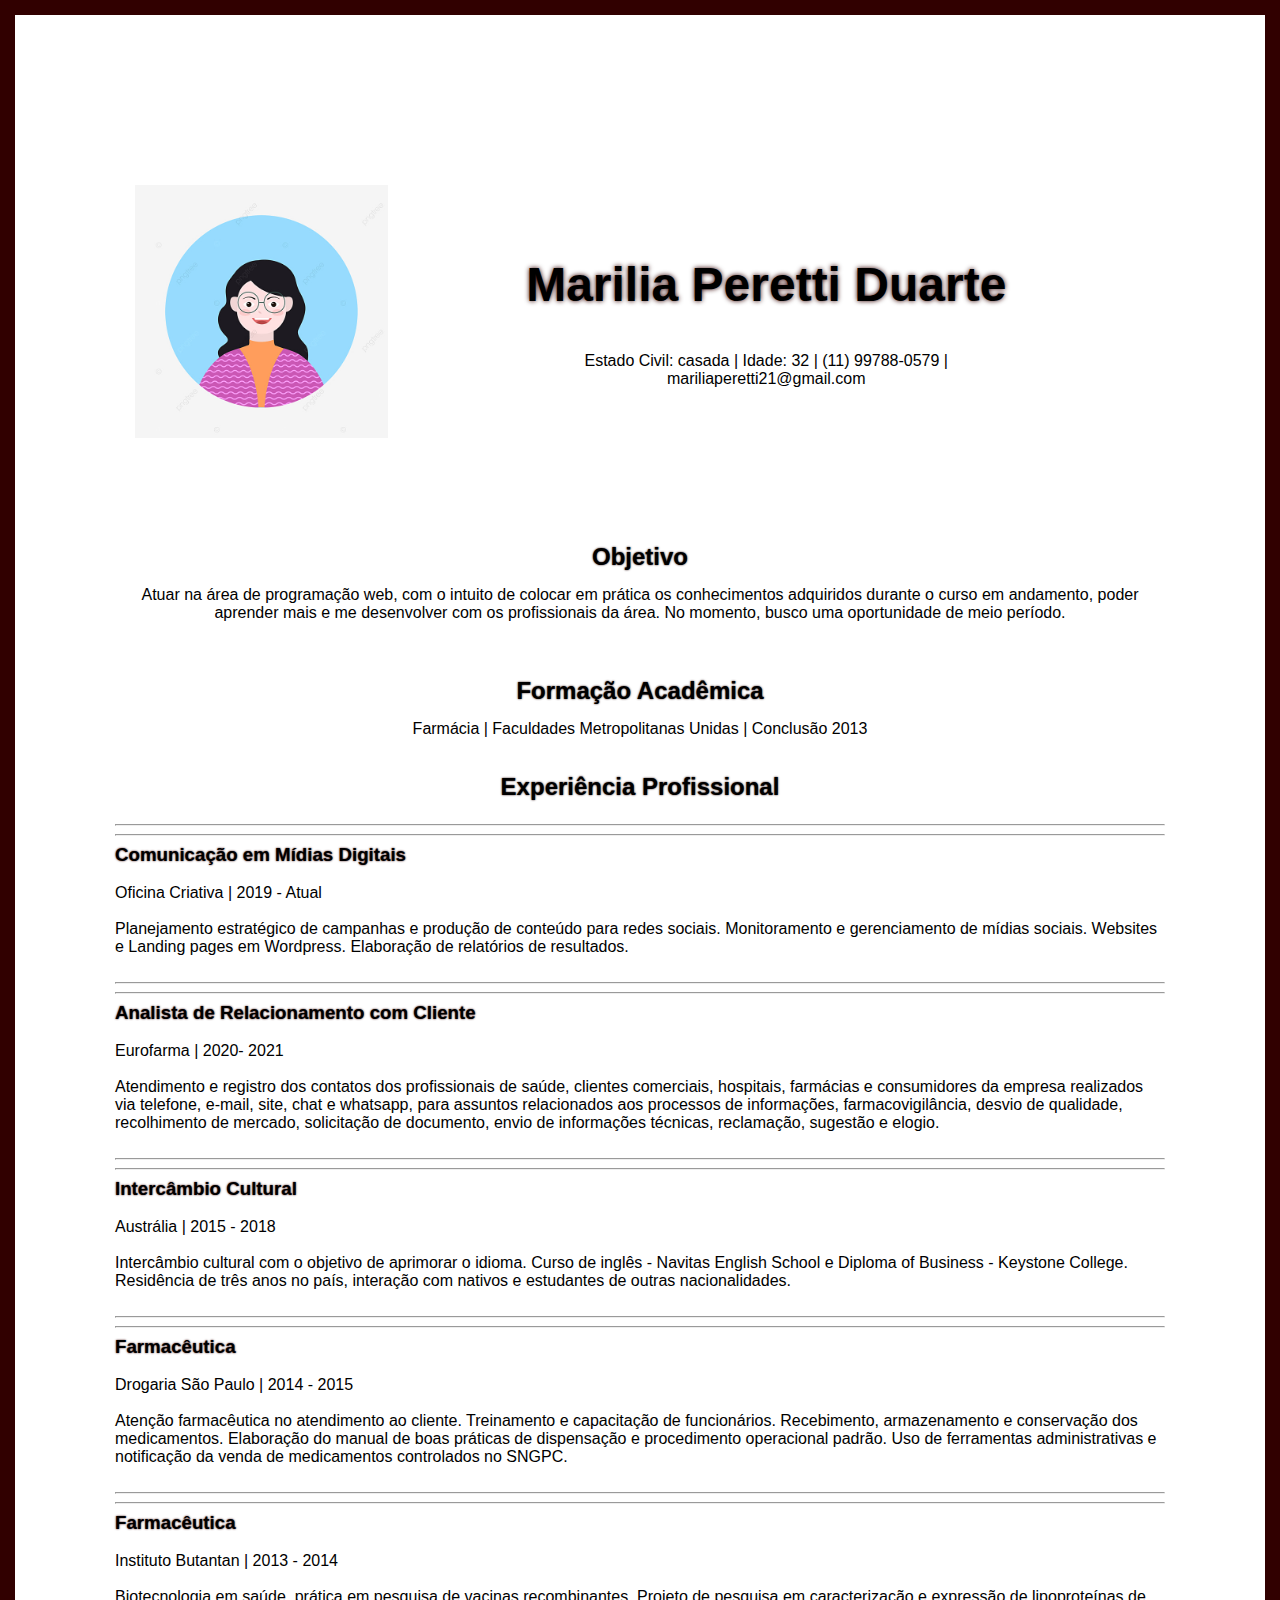
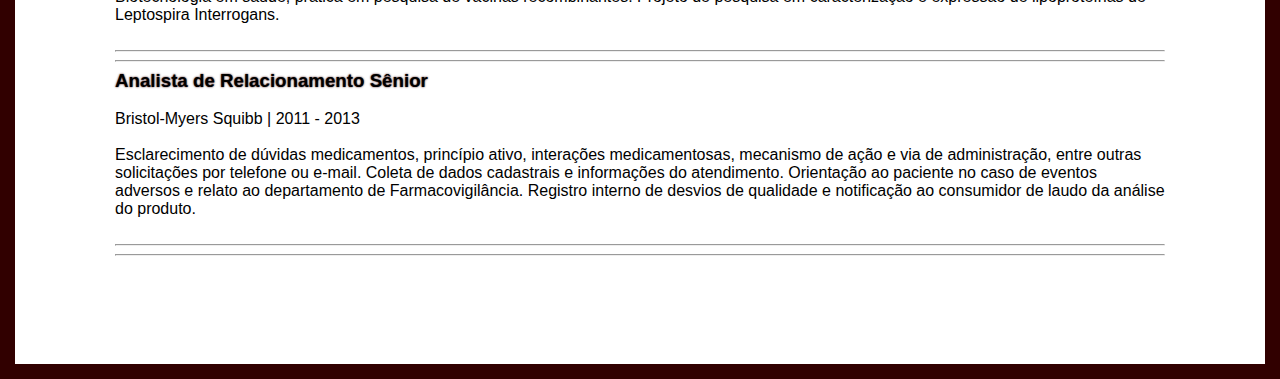
<file: marilia-curriculo/index.html>
<!DOCTYPE html>
<html lang="pt-br">
<head>
    <meta charset="UTF-8">
    <meta http-equiv="X-UA-Compatible" content="IE=edge">
    <meta name="viewport" content="width=device-width, initial-scale=1.0">
    <title>Currículo</title>    
    <link rel="stylesheet" href="estilo.css">
</head>
<body>
<div>

<section id="apresentacao">

    <img src="foto-curriculo.jpg" alt="">  
<div>
    <h1>Marilia Peretti Duarte </h1> <br>
    <p>Estado Civil: casada | Idade: 32 | (11) 99788-0579 | mariliaperetti21@gmail.com </p>
</div>    
</section>

<section id="objetivo">
        
    <h2>Objetivo </h2>
        <p>Atuar na área de programação web, com o intuito de colocar em prática os conhecimentos adquiridos durante o
curso em andamento, poder aprender mais e me desenvolver com os profissionais da área. No momento, busco
uma oportunidade de meio período.
</p>
    </section>

<section id="fomacao-academica">
    <h2>Formação Acadêmica </h2>
        <p>Farmácia | Faculdades Metropolitanas Unidas | Conclusão 2013 </p>

</section>

<section">
    <h2>Experiência Profissional </h2><hr>
          <hr>  <h3>Comunicação em Mídias Digitais</h3><br><p>Oficina Criativa | 2019 - Atual </p> <br>
                <p>Planejamento estratégico de campanhas e produção de conteúdo para redes sociais. Monitoramento e gerenciamento de mídias sociais. Websites e Landing pages em Wordpress. Elaboração de relatórios de resultados. </p> <br><hr>
             
    <hr> <h3>Analista de Relacionamento com Cliente</h3> <br>  <p>Eurofarma | 2020- 2021</p> <br>
                <p>Atendimento e registro dos contatos dos profissionais de saúde, clientes comerciais, hospitais, farmácias e consumidores da empresa realizados via telefone, e-mail, site, chat e whatsapp, para assuntos relacionados aos processos de informações, farmacovigilância, desvio de qualidade, recolhimento de mercado, solicitação de documento, envio de informações técnicas, reclamação, sugestão e elogio.</p><br> <hr>
           
    <hr><h3>Intercâmbio Cultural </h3><br> <p> Austrália | 2015 - 2018 </p><br>
                 <p>Intercâmbio cultural com o objetivo de aprimorar o idioma. Curso de inglês - Navitas English School e Diploma of Business - Keystone College. Residência de três anos no país, interação com nativos e estudantes de outras nacionalidades. </p><br><hr>

     <hr> <h3>Farmacêutica </h3> <br> <p>Drogaria São Paulo | 2014 - 2015 </p> <br>
                <p>Atenção farmacêutica no atendimento ao cliente. Treinamento e capacitação de funcionários. Recebimento, armazenamento e conservação dos medicamentos. Elaboração do manual de boas práticas de dispensação e procedimento operacional padrão. Uso de ferramentas administrativas e notificação da venda de medicamentos controlados no SNGPC. </p><br><hr>
        
     <hr><h3>Farmacêutica </h3> <br><p> Instituto Butantan | 2013 - 2014 </p><br>
                <p>Biotecnologia em saúde, prática em pesquisa de vacinas recombinantes. Projeto de pesquisa em caracterização e expressão de lipoproteínas de Leptospira Interrogans. </p><br><hr>

     <hr><h3>Analista de Relacionamento Sênior</h3><br> <p> Bristol-Myers Squibb | 2011 - 2013 </p><br>
                <p>Esclarecimento de dúvidas medicamentos, princípio ativo, interações medicamentosas, mecanismo de ação e via de administração, entre outras solicitações por telefone ou e-mail. Coleta de dados cadastrais e informações do atendimento. Orientação ao paciente no caso de eventos adversos e relato ao departamento de Farmacovigilância. Registro interno de desvios de qualidade e notificação ao consumidor de laudo da análise do produto. </p><br><hr> <hr>
</section>
        


</div>
</body>
</html>
</file>
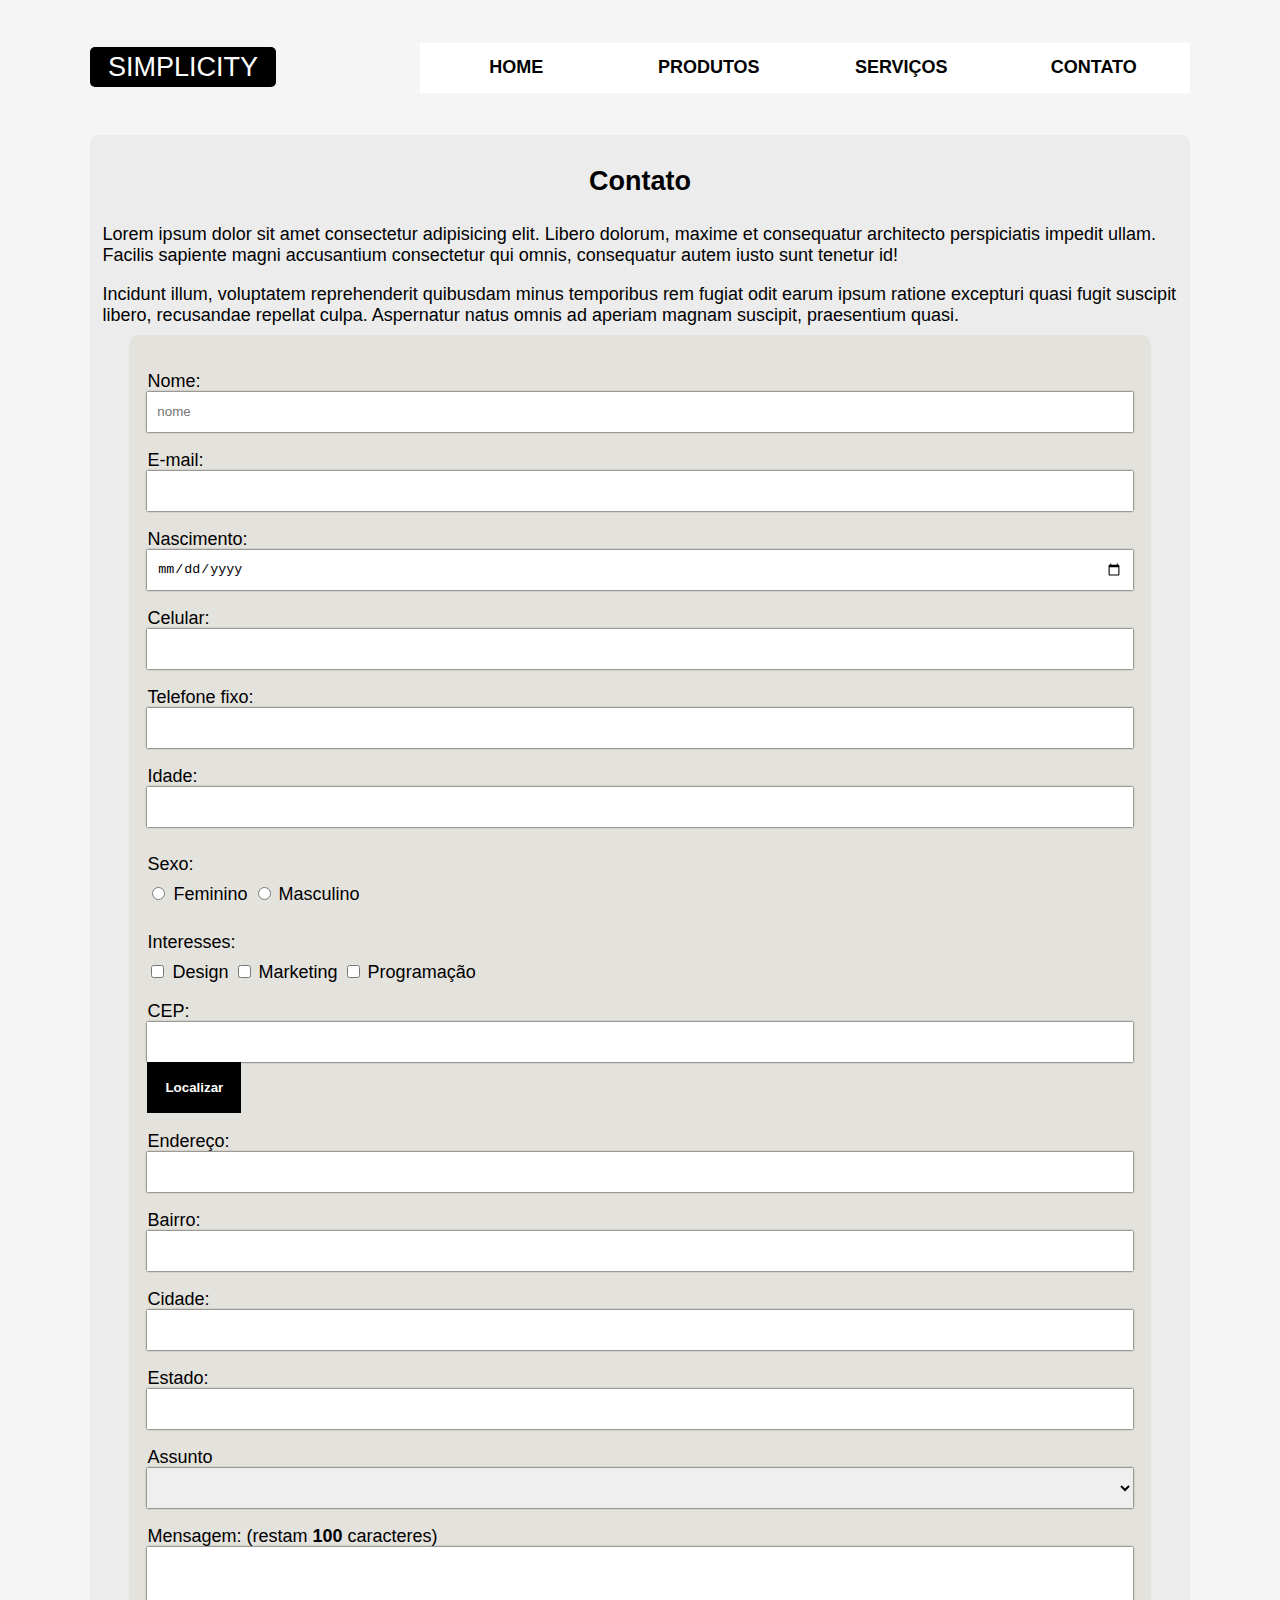
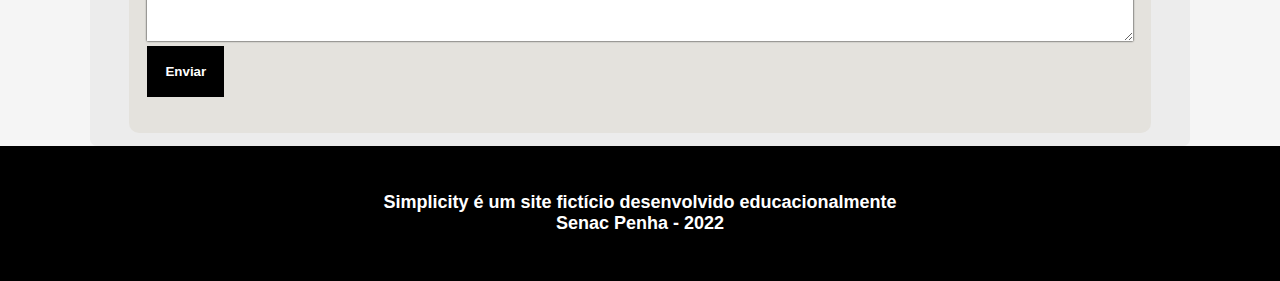
<file: simplicity-inicial-marilia/contato.html>
<!DOCTYPE html>
<html lang="pt-br">
<head>
    <meta charset="UTF-8">
    <meta http-equiv="X-UA-Compatible" content="IE=edge">
    <meta name="viewport" content="width=device-width, initial-scale=1.0">
    <title>Contato - Simplicity</title>

    <link rel="preconnect" href="https://fonts.googleapis.com">
    <link rel="preconnect" href="https://fonts.gstatic.com" crossorigin>
    <link href="https://fonts.googleapis.com/css2?family=Raleway:wght@900&display=swap" rel="stylesheet"> 

    <link rel="stylesheet" href="css/estilos.css">
</head>
<body>
    <header>
        <div class="limitador">
            <h1><a href="index.html">Simplicity</a></h1>
            <nav>
                <h2><a href="" class="icone">Menu &equiv; </a></h2>

                <ul id="links-menu">
                    <li><a href="index.html">Home</a></li>
                    <li><a href="produtos.html">Produtos</a></li>
                    <li><a href="servicos.html">Serviços</a></li>
                    <li><a href="contato.html">Contato</a></li>
                </ul>
            </nav>
        </div>
    </header>

    <main>     
        
        <article class="conteudo limitador">
           
            <h2>Contato</h2>

            <p>Lorem ipsum dolor sit amet consectetur adipisicing elit. Libero dolorum, maxime et consequatur architecto perspiciatis impedit ullam. Facilis sapiente magni accusantium consectetur qui omnis, consequatur autem iusto sunt tenetur id!</p>
            
            <p>Incidunt illum, voluptatem reprehenderit quibusdam minus temporibus rem fugiat odit earum ipsum ratione excepturi quasi fugit suscipit libero, recusandae repellat culpa. Aspernatur natus omnis ad aperiam magnam suscipit, praesentium quasi.</p>

            <!-- form: get para conteúdo como termos de busca/ form: post para coleta de dados (segurança dos dados) -->
            <form id="my-form" action="https://formspree.io/f/mzbojwnv" method="post">
            <div>
                <label for="nome">Nome:</label> <!-- for = é muito importante ser preenchido por questões de acessibilidade e deve ter a mesmo descrição do ID -->
                <input placeholder="nome" type="text" name="nome" id="nome" required>   <!-- placeholder é usado para descrever o campo para o usuário (opcional) -->

                <!-- para campos obrigatórios colocar "required" dentro das tags input ou select -->
            </div> 
            <div>
                <label for="email">E-mail:</label> 
                <input type="email" name="email" id="email">     
            </div>      
            <div>
                <label for="data">Nascimento:</label> 
                <input type="date" name="data" id="data">     
            </div>  
            <div>
                <label for="celular">Celular:</label> 
                <input type="tel" name="celular" id="celular">     
            </div>
            <div>
                <label for="telefone">Telefone fixo:</label> 
                <input type="tel" name="telefone" id="telefone">     
            </div>  
            <div>
                <label for="idade">Idade:</label> 
                <input type="number" name="idade" id="idade" min="18" max="120"> 
            
            </div>   
            <div>
                <p>Sexo:</p>
                <input value="feminino" type="radio" name="sexo" id="feminino"> <!-- sempre que for radio, o name deve ser igual para todas opções e o ID identifica cada uma -->
                <label for="feminino">Feminino</label>

                <input value="masculino" type="radio" name="sexo" id="masculino">
                <label for="masculino">Masculino</label>
            </div>

            <div>
                <p>Interesses:</p>
                <input value="Design" type="checkbox" name="interesses" id="design">
                <label for="design">Design</label>

                <input value="Marketing" type="checkbox" name="interesses" id="marketing">
                <label for="marketing">Marketing</label>

                <input value="Programação" type="checkbox" name="interesses" id="programacao">
                <label for="programacao">Programação</label>
            </div>

            <div>
                <label for="cep">CEP:</label>
                <input type="text" id="cep" name="cep" maxlength="9" required>
                <button id="localizar-cep">Localizar</button>
                <b id="status"></b>
            </div>
            <div>
                <label for="endereco">Endereço:</label>
                <input type="text" id="endereco" name="endereco" size="30">
            </div>
            <div>
                <label for="bairro">Bairro:</label>
                <input type="text" id="bairro" name="bairro">
            </div>
            <div>
                <label for="cidade">Cidade:</label>
                <input type="text" id="cidade" name="cidade">
            </div>
            <div>
                <label for="estado">Estado:</label>
                <input type="text" id="estado" name="estado">
            </div>
            
            <div>
                <label for="assunto">Assunto</label>
                <select name="" id="">
                    <option></option> <!-- deixar vazio propositalmente -->
                    <option>Dúvidas</option>
                    <option>Elogio</option>
                    <option>Reclamação</option>
                    <option>Outros</option>
                </select>
            </div>
            
            <div>
                <label for="mensagem">Mensagem: 
                    <span id="maximo"> (restam <b id="caracteres">100</b> caracteres)</span>
                </label> <br>
                <textarea maxlength="100" name="mensagem" id="mensagem" cols="25" rows="5"></textarea>
            </div>

            <button type="submit">Enviar</button>
            <!-- também poderia usar:
            <input type="button" value="Enviar"> -->

            <p id="my-form-status"></p>

            
        </form>
        </article>
        
    </main>

    <footer>
        <p>Simplicity é um site fictício desenvolvido educacionalmente
        <br>Senac Penha - 2022 </p>
    </footer>

    <script src="js/vanilla-masker.min.js"></script>

    <script src="js/menu.js"></script>

    <script src="js/scripts.js"></script>
    

</body>
</html>
</file>
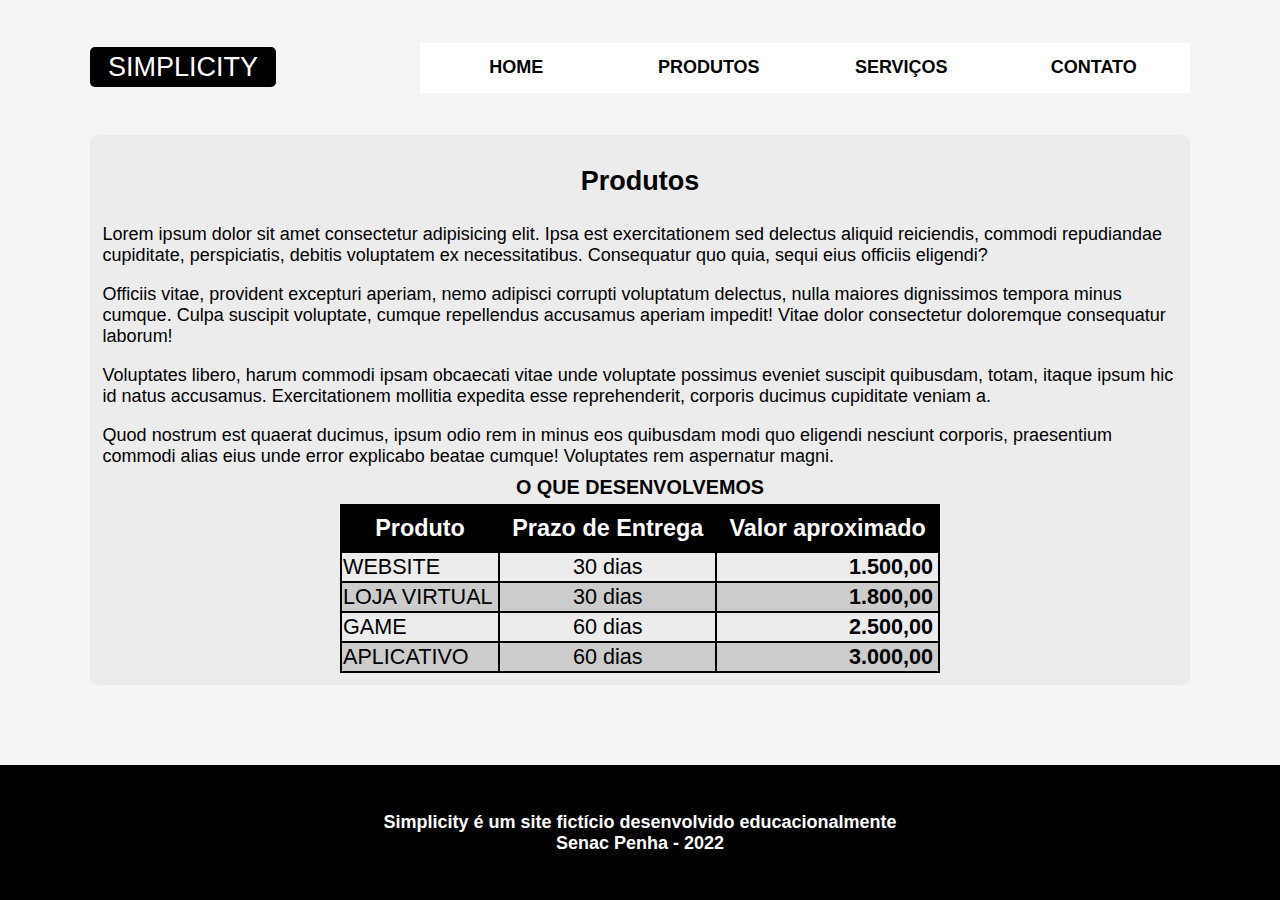
<file: simplicity-inicial-marilia/produtos.html>
<!DOCTYPE html>
<html lang="pt-br">
<head>
    <meta charset="UTF-8">
    <meta http-equiv="X-UA-Compatible" content="IE=edge">
    <meta name="viewport" content="width=device-width, initial-scale=1.0">
    <title>Produtos - Simplicity</title>

    <link rel="preconnect" href="https://fonts.googleapis.com">
    <link rel="preconnect" href="https://fonts.gstatic.com" crossorigin>
    <link href="https://fonts.googleapis.com/css2?family=Raleway:wght@900&display=swap" rel="stylesheet"> 

    <link rel="stylesheet" href="css/estilos.css">
</head>
<body>
    <header>
        <div class="limitador">
            <h1><a href="index.html">Simplicity</a></h1>
            <nav>
                <h2><a href="" class="icone">Menu &equiv; </a></h2>

                <ul id="links-menu">
                    <li><a href="index.html">Home</a></li>
                    <li><a href="produtos.html">Produtos</a></li>
                    <li><a href="servicos.html">Serviços</a></li>
                    <li><a href="contato.html">Contato</a></li>
                </ul>
            </nav>
        </div>
    </header>

    <main>     
        
        <article class="conteudo limitador">
            <h2>Produtos</h2>

            <p>Lorem ipsum dolor sit amet consectetur adipisicing elit. Ipsa est exercitationem sed delectus aliquid reiciendis, commodi repudiandae cupiditate, perspiciatis, debitis voluptatem ex necessitatibus. Consequatur quo quia, sequi eius officiis eligendi?</p>
            <p>Officiis vitae, provident excepturi aperiam, nemo adipisci corrupti voluptatum delectus, nulla maiores dignissimos tempora minus cumque. Culpa suscipit voluptate, cumque repellendus accusamus aperiam impedit! Vitae dolor consectetur doloremque consequatur laborum!</p>
            <p>Voluptates libero, harum commodi ipsam obcaecati vitae unde voluptate possimus eveniet suscipit quibusdam, totam, itaque ipsum hic id natus accusamus. Exercitationem mollitia expedita esse reprehenderit, corporis ducimus cupiditate veniam a.</p>
            <p>Quod nostrum est quaerat ducimus, ipsum odio rem in minus eos quibusdam modi quo eligendi nesciunt corporis, praesentium commodi alias eius unde error explicabo beatae cumque! Voluptates rem aspernatur magni.</p>


            <table>
                <caption>
                    O que desenvolvemos
                </caption>

                <tr>
                    <th>Produto</th>
                    <th>Prazo de Entrega</th>
                    <th>Valor aproximado</th>
                </tr>

                <tr>
                    <td>Website</td>
                    <td>30 dias</td>
                    <td>1.500,00</td>
                </tr>

                <tr>
                    <td>Loja Virtual</td>
                    <td>30 dias</td>
                    <td>1.800,00</td>
                </tr>

                <tr>
                    <td>Game</td>
                    <td>60 dias</td>
                    <td>2.500,00</td>
                </tr>

                <tr>
                    <td>aplicativo</td>
                    <td>60 dias</td>
                    <td>3.000,00</td>
                </tr>
            </table>
        </article>
        
    </main>

    <footer>
        <p>Simplicity é um site fictício desenvolvido educacionalmente
        <br>Senac Penha - 2022 </p>
    </footer>
    <script src="js/menu.js"></script>
</body>
</html>
</file>
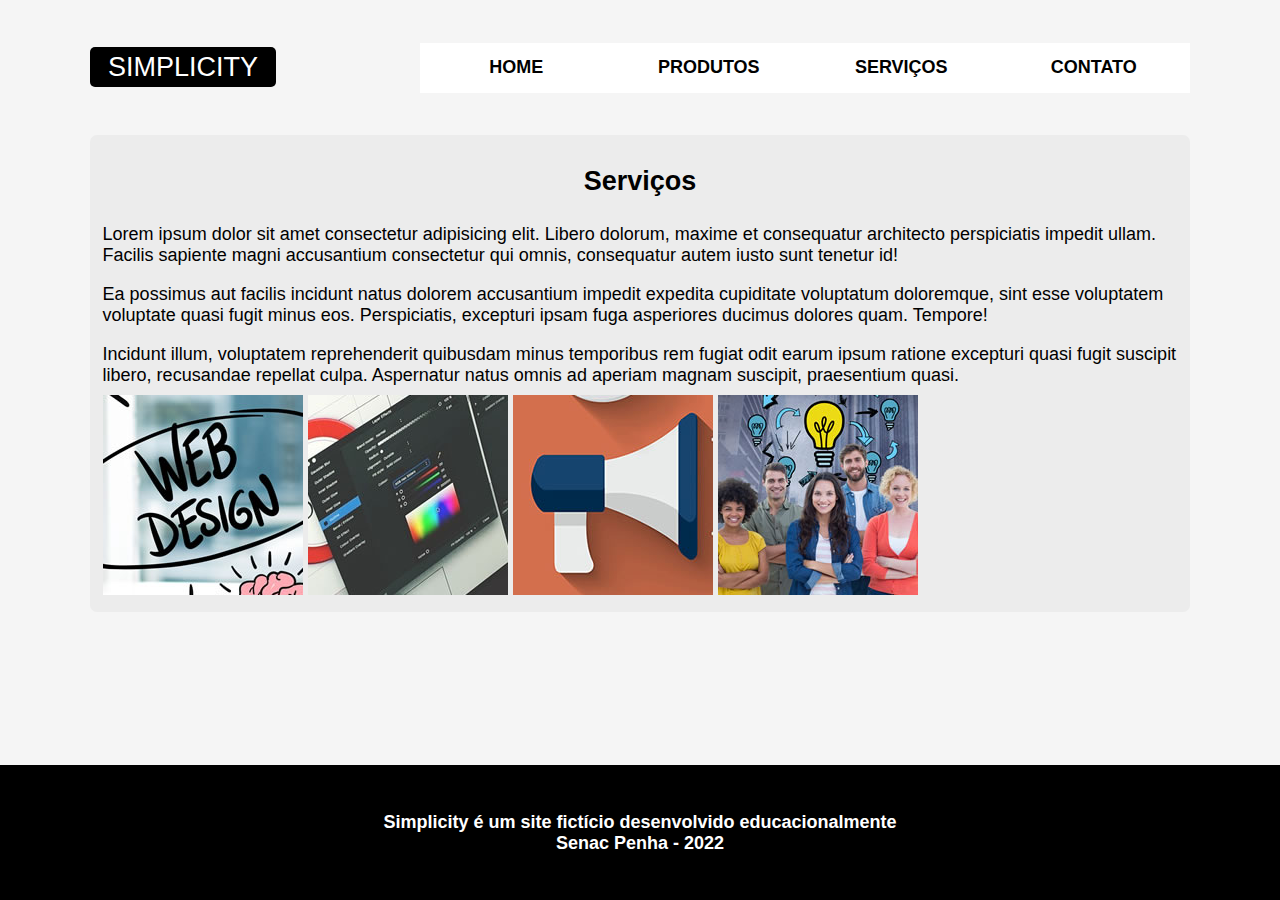
<file: simplicity-inicial-marilia/servicos.html>
<!DOCTYPE html>
<html lang="pt-br">
<head>
    <meta charset="UTF-8">
    <meta http-equiv="X-UA-Compatible" content="IE=edge">
    <meta name="viewport" content="width=device-width, initial-scale=1.0">
    <title>Serviços - Simplicity</title>

    <link rel="preconnect" href="https://fonts.googleapis.com">
    <link rel="preconnect" href="https://fonts.gstatic.com" crossorigin>
    <link href="https://fonts.googleapis.com/css2?family=Raleway:wght@900&display=swap" rel="stylesheet"> 

    <link rel="stylesheet" href="css/estilos.css">
</head>
<body>
    <header>
        <div class="limitador">
            <h1><a href="index.html">Simplicity</a></h1>
            <nav>
                <h2><a href="" class="icone">Menu &equiv; </a></h2>

                <ul id="links-menu">
                    <li><a href="index.html">Home</a></li>
                    <li><a href="produtos.html">Produtos</a></li>
                    <li><a href="servicos.html">Serviços</a></li>
                    <li><a href="contato.html">Contato</a></li>
                </ul>
            </nav>
        </div>
    </header>

    <main>     
        
        <article class="conteudo limitador">
           
            <h2>Serviços</h2>

            <p>Lorem ipsum dolor sit amet consectetur adipisicing elit. Libero dolorum, maxime et consequatur architecto perspiciatis impedit ullam. Facilis sapiente magni accusantium consectetur qui omnis, consequatur autem iusto sunt tenetur id!</p>
            <p>Ea possimus aut facilis incidunt natus dolorem accusantium impedit expedita cupiditate voluptatum doloremque, sint esse voluptatem voluptate quasi fugit minus eos. Perspiciatis, excepturi ipsam fuga asperiores ducimus dolores quam. Tempore!</p>
            <p>Incidunt illum, voluptatem reprehenderit quibusdam minus temporibus rem fugiat odit earum ipsum ratione excepturi quasi fugit suscipit libero, recusandae repellat culpa. Aspernatur natus omnis ad aperiam magnam suscipit, praesentium quasi.</p>
            
            <figure>
                <a href="imagens/desenvolvimento-web.jpg">
                    <img src="imagens/desenvolvimento-web-mini.jpg" alt="">
                </a>
                <a href="imagens/design-grafico.jpg">
                    <img src="imagens/design-grafico-mini.jpg" alt="">
                </a>
                <a href="imagens/marketing-digital.jpg">
                    <img src="imagens/marketing-digital-mini.jpg" alt="">
                </a>
                <a href="imagens/consultoria-treinamento.jpg">
                    <img src="imagens/consultoria-treinamento-mini.jpg" alt="">
                </a>
            </figure>

        
        </article>
        
    </main>

    <footer>
        <p>Simplicity é um site fictício desenvolvido educacionalmente
        <br>Senac Penha - 2022 </p>
    </footer>
    <script src="js/menu.js"></script>
</body>
</html>
</file>
<file: marilia-curriculo/estilo.css>
*, *::after, *::before{box-sizing: border-box;}

body, h1, h2, h3, p, figure {
    margin: 0;
    padding: 0;
    font-family: Arial, Helvetica, sans-serif;
}

body { 
    margin: auto;
    padding: 15px;
   background-color: rgb(49, 0, 0);
}

div {
    background-color: rgb(255, 255, 255);
    padding: 10px;
  
    
}

h2 {
    text-align: center;
    padding: 15px;
    text-shadow: rgb(39, 10, 10) 0 0 2px;
}

h3 { text-shadow: rgb(59, 9, 9) 0 0 2px;}

#objetivo, #fomacao-academica, #apresentacao {
    text-align: center;
    padding: 20px;
    
}


p {
    font-family: Verdana, Geneva, Tahoma, sans-serif;
    
}

 
img {
    margin: auto;
    max-width: 70%;
}

h1{
    font-size: 2rem;
    font-weight: normal;
    padding: 22px;
    font-weight: bold;
    text-shadow: rgb(51, 0, 0) 0 0 5px;
    
}


@media screen and (min-width: 1170px) {
    img {max-width: 25%;
        text-align: center;}

    #apresentacao { display: flex;
        align-content: center;
        justify-content: space-between;}
    
    #apresentacao p {
        display: block;
        text-align: center;
        align-content: center;
        }
    div {padding: 100px;}
    h1 {font-size: 3rem;}
}
</file>
<file: simplicity-inicial-marilia/css/estilos.css>
*, *::after, *::before{box-sizing: border-box;}

body {
    background-color: whitesmoke; /* sempre declarar o fundo branco para não ficar transparente (aqui escolhemos o whitesmoke, porém o original é branco*/
    font-family: 'Segoe UI', Tahoma, Geneva, Verdana, sans-serif;
    
    /* solução para problema de rodapé flutuando: 
    Etapa 1: collocar o body em modo flex a definir altura minima usando a viewport como referencia */
    display: flex;
    flex-direction: column;
    min-height: 100vh;
    
}
/* Estapa 2: fazer o conteudo (main) ocupar todos o espaço necessário ara empurrar o rodapé para baixo */
main {flex: 1; }

html {font-size: 14px;}

img { max-width: 100%;}

/* --------------------------HEADER E MENU---------------------- */

/* reset de elementos */
body, h1, h2, h3, p, figure {
    margin: 0;
    padding: 0;
}

h1{
    font-family: Impact, Haettenschweiler, 'Arial Narrow Bold', sans-serif;
    font-size: 1.5rem;
    font-weight: normal;
}

a {text-decoration: none;}

h1 a {
    background-color: black;
    color: rgb(255, 255, 255);
    border-radius: 5px;
    padding: 0.3rem 1rem;
}

header { 
    text-transform: uppercase;
    background-color: whitesmoke;
    
    position: sticky;
    top: 0;
     /* position: stiky, fixed (perde a largura, tem efeito colateral), absolute (absolute - relacionar o bloco, se não ele pega toda a tela como ref) - TODOS PRECISAM DE VALORES DE POSICIONAMENTO PARA FUNCIONAR  */
}

 /* regra para um elemento (no caso, a div), com a classe limitador do header */
 
 header .limitador {
    display: flex;
    justify-content: space-between;
    align-items: center;
 }

 .limitador {
     max-width: 1100px;
     margin: auto;
     width: 95%;
}

 nav h2{ text-align: right;}
 nav h2 a{
     color: black;
     font-size: 1.2rem;
     padding: 1rem;
     display: inline-block;
}
 nav h2 a:hover, 
 nav h2 a:focus,
 #links-menu a:hover,
 #links-menu a:focus {
     background-color: gainsboro;
}

 #links-menu {
     list-style-type: none;
     padding: 0;
     margin: 0;
   
     display: none;  /* propriedade é utilizada quando o menu estiver pronto JS */
}

#links-menu a {
    color: black;
    font-weight: bold;
    
    height: 50px;
    display: flex;
    justify-content: center;
    align-items: center;
    background-color: rgb(255, 255, 255);

}

#links-menu.aberto { /* SELETOR SUPER ESPECIFICO - precisa colocar as classes ou ID+class juntas SEM ESPAÇO, para funcionar porteriormente na programação JS*/
    display: flex; /* aqui usamos o flex para voltar a exibir o menu (quanto aberto) */
    /* fazemos com o que o link apareça verticalmente */
    flex-direction: column;

    /* usamos position e as coordenadas para garantir o posicionamento correto do menu quando aberto */
    position: absolute;
    right: 0;
    left: 0;

}

/* --------------------------DESTAQUE---------------------- */

.destaque {
    background-image: url(../imagens/fundo-destaque.jpg);
    color: white;
    height: 85vh;
    
    /* as medidas VH - viewport height (altura da área útil do navegador) e WH (largura) - viewport weight - uteis para o design responsivo */
    background-size: cover;
    background-attachment: fixed;
    text-align: center;

    display: flex;
    flex-wrap: wrap;
    justify-content: center;
    align-content: center; /* alinha o conteúdo */

}

/* sem a definição de tamanho, o flex wrap não funciona */
.destaque h2, .destaque p {width: 100%;}

.destaque h2 {
    /* ajuste de fonte responsivo usando a função CLAMP (minimo, ideal, máximo) */
    font-size: clamp(2rem, 10vw, 7rem);

    /* Etapa 2: chamar e configurar a animação */
    animation-name: aparecer;
    animation-duration: 3s;
    /* animation-iteration-count: infinite;
    animation-direction: alternate-reverse; */
}

.destaque p {
    font-size: clamp(1.5rem, 3vw, 3.5rem);
    font-weight: bold;

    /* sintaxe COMPLETA 
    animation-name: aparecer;
    animation-duration: 3s;
    animation-delay: 0.8s;
    animation-fill-mode: backwards;*/

    /* sintaxe ABREVIADA */
    animation: aparecer 3s 2s backwards;

}

/* Estapa 1: regra de animação */
@keyframes aparecer {               /* fadeIn */
    from { 
        opacity: 0; 
        transform: translateY(-100vh);
    }           
    to { 
        opacity: 1; 
        transform: translateY(0px);
    }             
}

.front-end,
.historia,
.localizacao {
     text-align: center;
     padding: 50px; 
     }

article h2 { padding: 1rem; }

article p { padding: 0.5rem 0; }

.historia {
    background-image: url(../imagens/fundo-madeira.jpg);
    background-attachment: fixed;
    background-size: cover;  
     
}

.historia h2 {
    color: white;
    text-shadow: black 1px 1px 5px;
}

.historia iframe { 
    width: 100%;
    max-width: 700px;
}

footer {
    background-color: black;
    color: white;
    height: 15vh;
    font-weight: bold;
    display: flex;
    justify-content: center;
    align-items: center;
    text-align: center;
}


/* Regras para o conteúdo das páginas: Produtos, Serviços e Contato */
.conteudo {
    background-color: rgb(236, 236, 236);
    padding: .7rem; /* ou 0.7rem */
    border-radius: 7px;
}

.conteudo h2 { text-align: center; }

table, th, td {
    border: solid 2px black;

    /* Remove os espaços entre
    as bordas */
    border-collapse: collapse;
}

table {
    width: 80%;
    margin: auto;
    max-width: 600px;
}

caption {
    text-transform: uppercase;
    font-weight: bold;
    font-size: 1.1rem;
    padding-bottom: 5px;
}

th {
    background-color: black;
    color: white;
    font-size: 1.3rem;
    padding: .5rem;
}

td {
    /* background-color: white; */
    font-size: 1.2rem;
}

/* Formatando os últimos td's */
td:last-child { 
    font-weight: bold; 
    text-align: right;
    padding-right: 5px;
}

/* Formatando os primeiros td's */
td:first-child { text-transform: uppercase; }

/* Formatando os "segundos" td's */
td:nth-child(2) { text-align: center; }

/* even: par  - odd: ímpar */
tr:nth-child(odd) { background-color: #ccc; }

form {
    background-color: rgb(228, 226, 221);
    width: 95%;
    margin: auto;
    padding: 1rem;
    border-radius: 10px;
}

input:not([type=radio]):not([type=checkbox]), select, textarea {/* criando excessões no CSS: usando pseudo classes ":not([type=xxx]) estamos pegando tudo o que envolve input, exceto radio e checkbox ;)*/
    border: none;
    padding: 1%;
    width: 100%;
    height: 40px;
    box-shadow: black 0 0 2px;
}

textarea {height: auto;}

button {
    background-color: black;
    color: white;
    border: none;
    padding: 1rem;
    font-weight: bold;
}


form div { margin-top: 1rem;}
















@media screen and (min-width: 530px) {
    nav { width: 70%; }
    nav h2 { display: none; }
    #links-menu { display: flex; }
    #links-menu li { width: 100%; }
}

@media screen and (min-width: 800px) {
    html { font-size: 18px; }
    header .limitador { height: 15vh; }
    .destaque { height: 85vh; }
}
</file>
